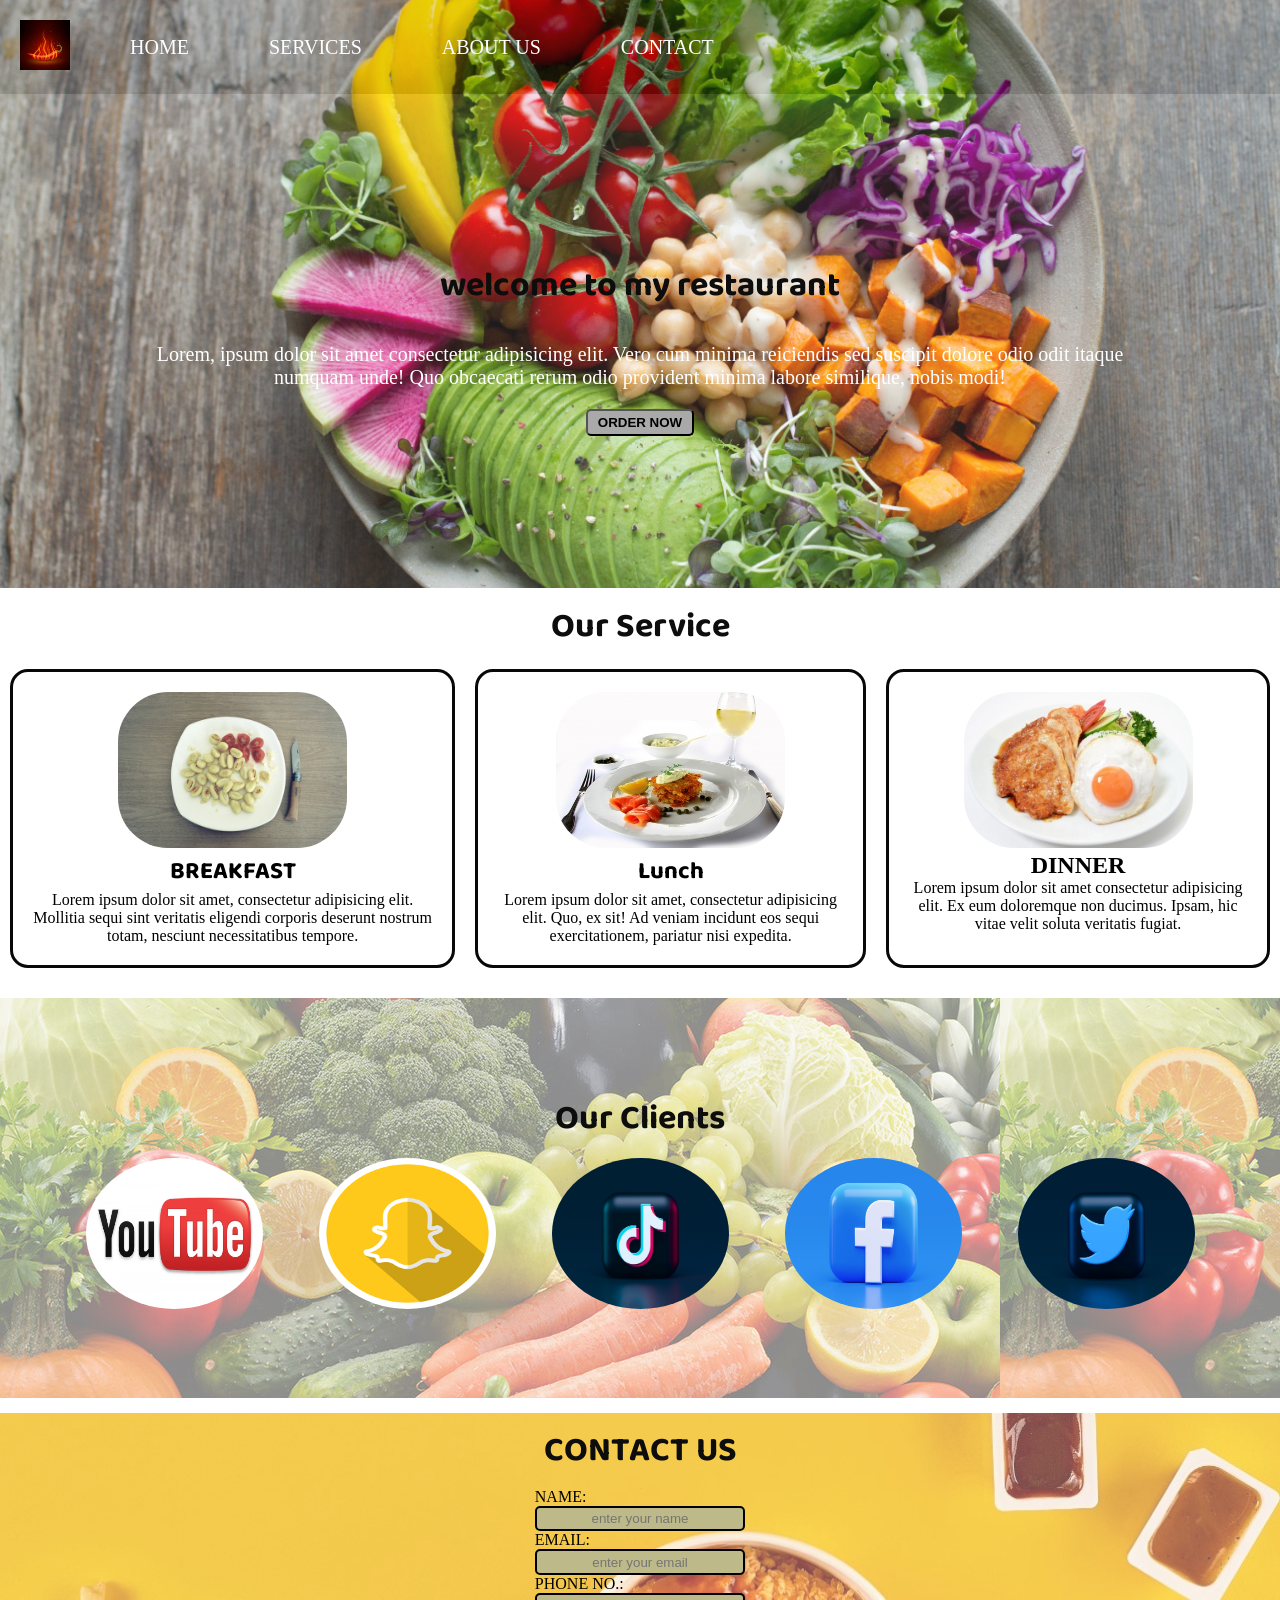
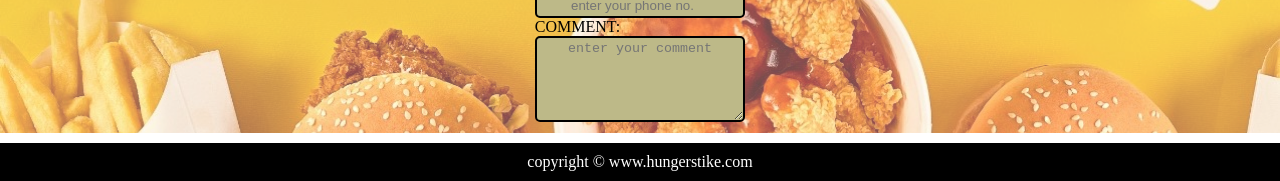
<file: index.html>
<!DOCTYPE html>
<html lang="en">
<head>
    <meta charset="UTF-8">
    <meta http-equiv="X-UA-Compatible" content="IE=edge">
    <meta name="viewport" content="width=device-width, initial-scale=1.0">
    <title>hunger strike</title>
    <link rel="stylesheet" href="style.css">
    <link rel="stylesheet" media="screen and (max-width: 1170px)" href="phone.css">
    <link href="https://fonts.googleapis.com/css2?family=Baloo+Bhai+2&display=swap" rel="stylesheet">

    
</head>
<body>
    <nav id="navbar">
        <div id="logo">
            <img src="logo2.jpg" alt="">
        </div>
        <ul class="box">
            <li class="item" id="ram"><a href="#">HOME</a></li>
            <li class="item"><a href="#">SERVICES</a></li>
            <li class="item"><a href="#">ABOUT US</a></li>
            <li class="item"><a href="#">CONTACT </a></li>
            
        </ul>
    </nav>
    <section id="home">
        <h1 class="h-primary"> welcome to my restaurant</h1>
        <p>Lorem, ipsum dolor sit amet consectetur adipisicing elit. Vero cum minima reiciendis sed suscipit dolore odio odit itaque numquam unde! Quo obcaecati rerum odio provident minima labore similique, nobis modi!</p>
        <!-- <button><a href="https://www.google.com" target="_blank"></a>Order now</button> -->

            <button class="btn">ORDER NOW</button>
        
        </a>
    </section>
    <section class="service-container">
        <h1 class="h-primary">Our Service</h1>
        <div id="service">
           <div class="box2">
                <img src="food1.jpg" alt="">
                <h2 class="h-secondary center">BREAKFAST</h2>
                <p class="center">Lorem ipsum dolor sit amet, consectetur adipisicing elit. Mollitia sequi sint veritatis eligendi corporis deserunt nostrum totam, nesciunt necessitatibus tempore.</p>
            </div>


            <div class="box2">
                <img src="food2.jpg" alt="">
                <h2 class="h-secondary center">Lunch</h2>
                <p class="center">Lorem ipsum dolor sit amet, consectetur adipisicing elit. Quo, ex sit! Ad veniam incidunt eos sequi exercitationem, pariatur nisi expedita.</p>
            </div>

            <div class="box2">
                <img src="food3.jpg" alt="">
                <h2 class="h-secndary center">DINNER</h2>
                <p class="center">Lorem ipsum dolor sit amet consectetur adipisicing elit. Ex eum doloremque non ducimus. Ipsam, hic vitae velit soluta veritatis fugiat.</p>
            </div>

        </div>
        </section>
    <section id="client-section">
        <h1 class="h-primary center">Our Clients</h1>
        <div id="clients">
            <div class="client-item">
                <img src="youtube.jpg" alt="our client">
             
            </div>
            <div class="client-item">
                <img src="snap.png" alt="our client">
             
            </div>
            <div class="client-item">
                <img src="tiktok.jfif
                " alt="our client">
             
            </div>
            <div class="client-item">
                <img src="face.jpg" alt="our client">
             
            </div>            
            <div class="client-item">
                <img src="tweet.jfif" alt="our client">
             
            </div>
        </div>
    </section>

    <section id="contact">
        <h1 class="h-primary center">CONTACT US</h1>
        <div id="contactbox">
            <form action="">
                <div class="form-group">
                    <label for="name">NAME:</label>
                    <input type="text" id="name" placeholder="enter your name">
                </div>
                <div class="form-group">
                    <label for="name">EMAIL:</label>
                    <input type="email" id="name" placeholder="enter your email">
                </div>
                <div class="form-group">
                    <label for="name">PHONE NO.:</label>
                    <input type="number" id="name" placeholder="enter your phone no.">
                </div>
                <div class="form-group">
                    <label for="name">COMMENT:</label>
                    <textarea name="comment" id="sex" cols="30" rows="5" placeholder="enter your comment"></textarea>
                </div>
            </form>
        </div>
    </section>

    <footer>
        <div class="center">
            copyright &copy; www.hungerstike.com
        </div>

    </footer>   
</body>
</html>
</file>
<file: style.css>
* {
  margin: 0px;
  padding: 0px;
}
body {
  /* background-color: rgb(185, 159, 159); */
}
/* nagivation bar: logo and image  */
#logo {
  margin: 10px 10px;
  /* display: flex; */
}
#logo img {
  width: 50px;
  height: 50px;
  margin: 10px 10px;
}
#navbar {
  display: flex;
  align-items: center;
  position: relative;
  /* justify-content: center; */
}
#navbar::before {
  content: "";
  background-color: rgb(51, 49, 49);
  position: absolute;
  height: 100%;
  width: 100%;
  z-index: -1;
  opacity: 0.97;
}
#navbar ul {
  display: flex;
}
#navbar ul li {
  list-style: none;
  font-size: 20px;
}
#navbar ul li a {
  text-decoration: none;
  color: white;
  display: block;
  padding: 10px 20px;
  border-radius: 10px;
  /* border-radius: 10px; */
  /* border: 2px solid red; */
}

#navbar ul li a:hover {
  color: black;
  background-color: white;
}

.item {
  margin: 20px;
}
/* home section  */
#home {
  color: white;
  display: flex;
  flex-direction: column;
  justify-content: center;
  align-items: center;
  padding: 5px 100px;
  height: 485px;
}

#home::before {
  content: "";
  background-image: url(khana3.jpg);
  background-position: center center;
  background-size: cover;
  position: absolute;
  height: 588px;
  width: 100%;
  z-index: -1;
  opacity: 0.89;
  top: 0px;
  left: 0px;
}
/* utility classes */
.h-primary {
  /* margin-bottom: 100px;  */
  font-family: "Baloo Bhai 2", cursive;
  font-size: 34px;
  color: rgb(14, 13, 13);
  padding: 10px 10px;
  text-align: center;
  font-weight: bold;
}
#home p {
  font-size: 20px;
  padding: 20px 20px;
  text-align: center;
}
.btn {
  border-radius: 5px;
  background-color: darkgray;
  padding: 4px 10px;
  font-family: Arial, Helvetica, sans-serif;
  font-weight: bold;
  cursor: pointer;
}
.btn:hover {
  background-color: rgb(48, 46, 46);
}

.h-secondary {
  font-family: "Baloo Bhai 2", cursive;
  display: flex;
  /* text-align: center; */
  justify-content: center;
}
/* service section */
.service-container {
  /* height: 366px; */
}

#service {
  display: flex;
  /* background-color: rgb(233, 223, 223);
   */
}

#service .box2 {
  border: 3px solid rgb(8, 8, 8);
  text-align: center;
  margin: 5px 10px;
  padding: 20px 20px;
  border-radius: 18px;

  /* width: 300px; */
}
#service .box2 img {
  width: 229px;
  height: 156px;
  border-radius: 50px;

  /* display: block; */
  /* margin: auto; */
}
.center {
  text-align: center;
  /* color: pink; */
}

/* client section  */
#client-section {
  height: 410px;
  margin-top: 20px;
  display: flex;
  flex-direction: column;
  justify-content: center;
  align-items: center;
}
#client-section::before {
  content: "";
  position: absolute;
  background-image: url(fruite.jpg);
  /* background-repeat: no-repeat; */
  /* background-size: 400px 400px; */
  width: 100%;
  height: 400px;
  z-index: -1;
  opacity: 0.5;
}

#clients {
  display: flex;
  justify-content: center;
  align-items: center;
  /* height: 300px; */
}

.client-item img {
  width: 177px;
  height: 151px;
  margin: 2px 28px;
  border-radius: 50%;
}
/* contact section */
#contact {
  position: relative;

  height: 320px;
  margin: 10px 0px;
}
#contact::before {
  content: "";
  position: absolute;
  width: 100%;
  height: 320px;
  z-index: -1;
  opacity: 0.7;
  background: url("bg\ crop.jpg") no-repeat center center/cover;
}
#contactbox {
  display: flex;

  justify-content: center;
  align-items: center;
  padding-bottom: 34px;
}
#contactbox input,
#contactbox textarea {
  width: 200px;
  border: 2px solid black;
  border-radius: 5px;
  background-color: rgb(189, 185, 136);
  padding: 0.2rem;
  flex-direction: column;
  display: flex;
}
.form-group input::placeholder {
  text-align: center;
  /* font-size: 20px; */
}
#sex {
  text-align: center;
}

/* footer  */
footer {
  background-color: black;
  color: white;
  padding: 10px 20px;
}
</file>
<file: phone.css>
body{
  
}


  /* navigation section */

#navbar{
  flex-direction: column;
  padding: 0px 0px;
    
}
#navbar::before{

}
#navbar ul{
    
}
#navbar ul li{
  margin: 6px;

    
}


#navbar ul li a {
  font-size: 0.8rem;
  padding: 0px;
}
#logo{
  margin: 0px;
}
    
    

/* home section */
#home{
  height: 262px;
  padding: 5px 15px;
   
}
#home::before{
  height: 385px;
   
}
#home p{
  font-size: 15px;
  padding: 0px 0px ;
}
/* service section */
.service-container{
  height: 915px;
  

}
#service{
  flex-direction: column;
    
    
}
#service .box2{

}
#service .box2 img{
  width: 155px;
    height: 123px;

}
   
    
/* client section */
#client-section{
  overflow: hidden; 

}

#client-section::before{



}
#clients{
          
  }
  
  .client-item img{
    
  }

/* contact section */
  #contact{
    
  
  }

  #contact::before{
    
  }

  #contactbox{
  }
/* footer */
/* utility classes */
.h-primary{
  font-size: 20px;
}
.btn{
  margin: 10px;
}
</file>
